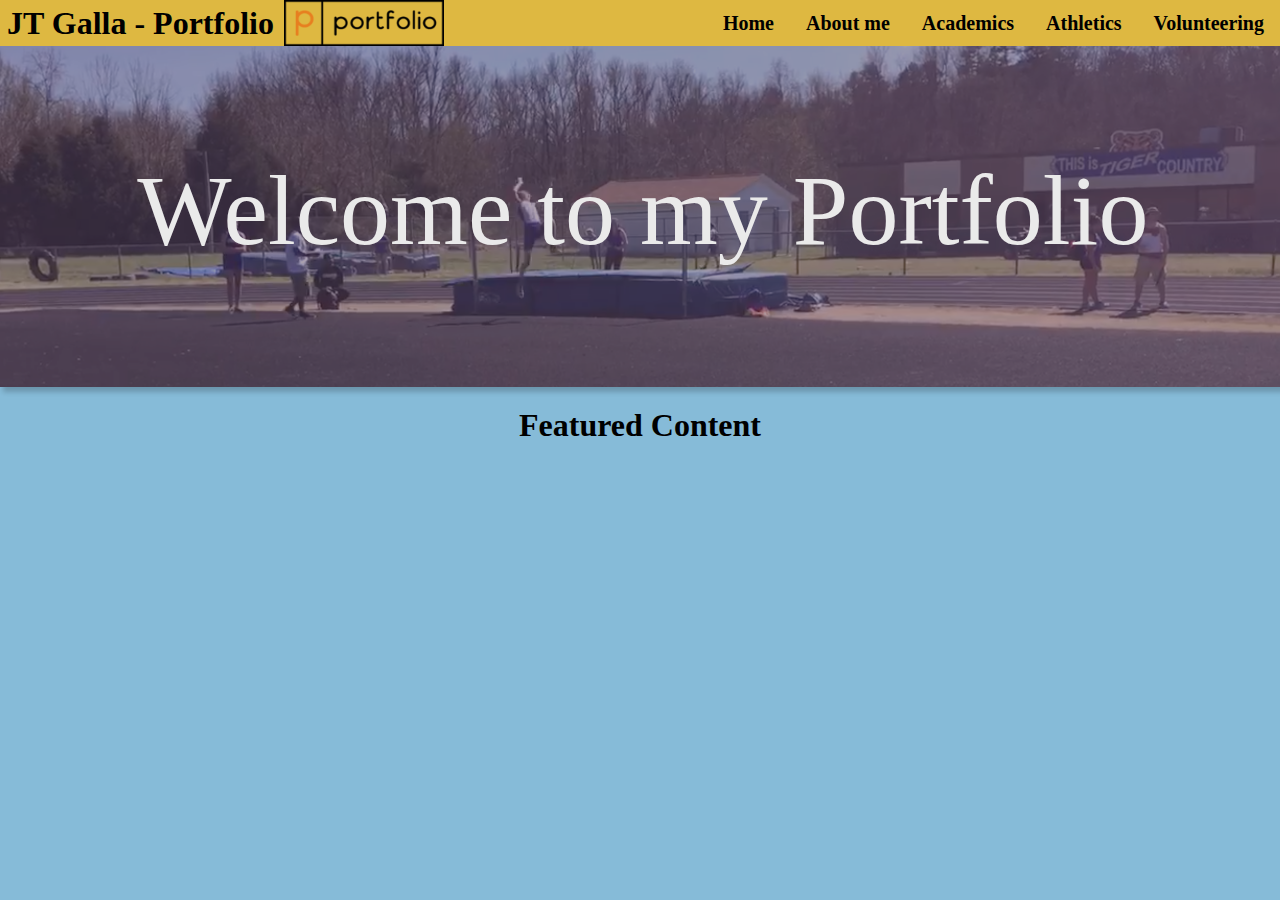
<file: index.html>
<html>
<link type="text/css" rel="stylesheet" href="style.css"/>
<title>JT Galla - Portfolio</title>
    <ul>
        <li><h1>JT Galla - Portfolio</h1></li>
        <li><img src ="Logo.png"/></li>
        <li style="float:right"><a href="Volunteering.html">Volunteering</a></li>
        <li style="float:right"><a href="Athletics.html">Athletics</a></li>
        <li style="float:right"><a href="Academics.html">Academics</a></li>
        <li style="float:right"><a href="AboutMe.html">About me</a></li>
        <li style="float:right"><a href="Home.html">Home</a></li>
    </ul>
    <div class="wrap">
    <figure class="tint">
        <img src="highjump.png"/>
    </figure>
    </div>
    <div class="homecontent">
        <h1 style="text-align: center">Featured Content</h1>
    </div>
</html>
</file>
<file: style.css>
* {
  background-color: #86BBD8;
  margin: 0px;
}
ul {
  list-style-type: none;
  margin: 0;
  padding: 0;
  overflow: hidden;
  background-color: #DEB841;
  position: fixed;
  top: 0;
  width: 100%;
  height: 46px;
  float: left;
}
li {
  float: left;
}
li a {
  display: block;
  color: black;
  text-align: center;
  padding: 12px 16px;
  text-decoration: none;
  background-color: #DEB841;
  font-weight: bold;
  font-size: 20px;
}
li a:hover {
  background-color: #555;
}
.active {
  background-color: #DEB841;
}
ul li h1 {
    color: black;
    background-color: #DEB841;
    text-align: center;
    padding-top: 5px;
    padding-left: 7px;
}
ul li img {
    width: 160px;
    height: 46px;
    background-color: #DEB841;
    padding-left: 10px;
}
figure img {
  width: 102%;
	
  -webkit-background-size: 102%;
  -moz-background-size: 102%;
  -o-background-size: 102%;
  background-size: 102%;

  -webkit-background-size: cover;
  -moz-background-size: cover;
  -o-background-size: cover;
  background-size: cover;
  display: block;
  float: right;
}
.wrap {
  overflow: hidden;
  width: 102%;
  margin: 0 auto;
  padding-top: 46px;
}
.tint {
  position: relative;
  float: left;
  margin-right: 20px;
  margin-bottom: 20px;
  cursor: pointer;
  box-shadow: rgba(0,0,0,.2) 3px 5px 5px;
}
.tint:before {
  content: "Welcome to my Portfolio";
  color: #EAEAEA;
  text-align: center;
  font-size: 100px;
  padding-top: 107px;
  display: block;
  position: absolute;
  top: 0;
  bottom: 0;
  left: 0;
  right: 0;
  background: rgba(92,65,93,0.5);
  transition: all .3s linear;
}
.tint:hover:before { 
    background: none;
    content: ""
}
</file>
